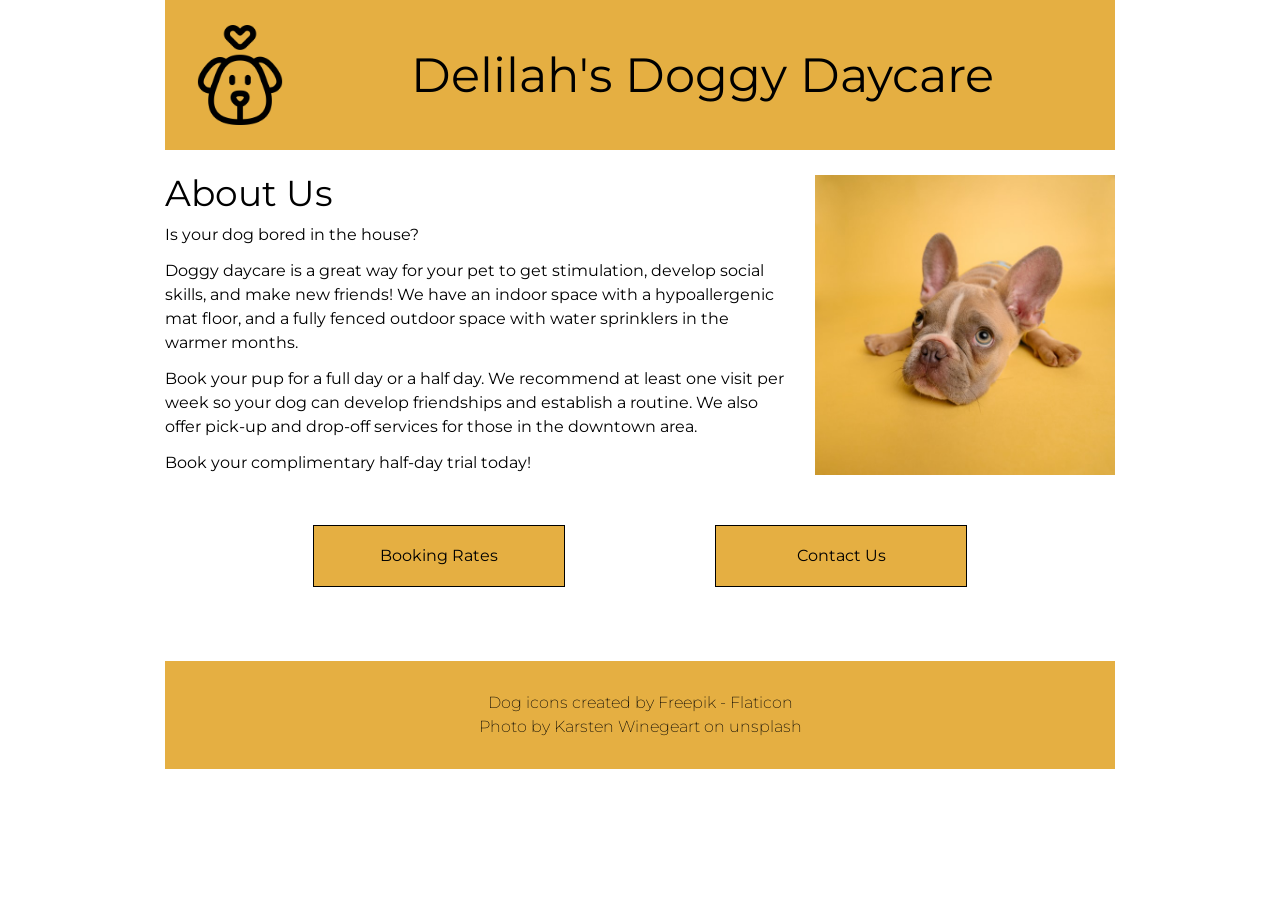
<file: website/index.html>
<!DOCTYPE html>
<html lang="en">

<head>
    <meta charset="UTF-8">
    <meta http-equiv="X-UA-Compatible" content="IE=edge">
    <meta name="viewport" content="width=device-width, initial-scale=1.0">
    <meta name="description" content="Doggy Daycare autistic shortcut banshee ivory pucker">
    <title>Delilah's Doggy Daycare - Home</title>
    <!-- style sheets -->
    <link rel="stylesheet" href="styles/reset.css">
    <link rel="stylesheet" href="styles/styles.css">
    <!-- fonts -->
    <link rel="preconnect" href="https://fonts.googleapis.com">
    <link rel="preconnect" href="https://fonts.gstatic.com" crossorigin>
    <link href="https://fonts.googleapis.com/css2?family=Montserrat:wght@200;400;600&display=swap" rel="stylesheet">
</head>

<body>
    <header>
        <a href="index.html" class="flex">
            <img src="images/dog.png" alt="outline of a dog's face with heart above it">
            <h1>Delilah's Doggy Daycare</h1>
        </a>
    </header>
    <main class="index">
        <div class="flex">
            <section class="about-us">
                <h2>About Us</h2>
                <p>Is your dog bored in the house?</p>
                <p>Doggy daycare is a great way for your pet to get stimulation, develop social skills, and make new
                    friends! We have an indoor space with a hypoallergenic mat floor, and a fully fenced outdoor space
                    with water sprinklers in the warmer months.</p>
                <p>Book your pup for a full day or a half day. We recommend at least one visit per week so your dog can
                    develop friendships and establish a routine. We also offer pick-up and drop-off services for those
                    in the downtown area.</p>
                <p>Book your complimentary half-day trial today!</p>
            </section>
            <img src="images/dog-yellow-background.jpg"
                alt="french bulldog puppy with large ears looking sad on mustard yellow background">
        </div>
        <div class="flex">
            <a class="fake-button large-text" href="pages/booking.html">Booking Rates</a>
            <a class="fake-button large-text" href="pages/contact.html">Contact Us</a>
        </div>
    </main>
    <footer>
        <p>Dog icons created by <a href="https://www.flaticon.com/free-icons/dog" title="dog icons">Freepik -
                Flaticon</a></p>
        <p>Photo by <a href="https://unsplash.com/photos/NE0XGVKTmcA">Karsten Winegeart</a> on unsplash</p>
    </footer>
</body>

</html>
</file>
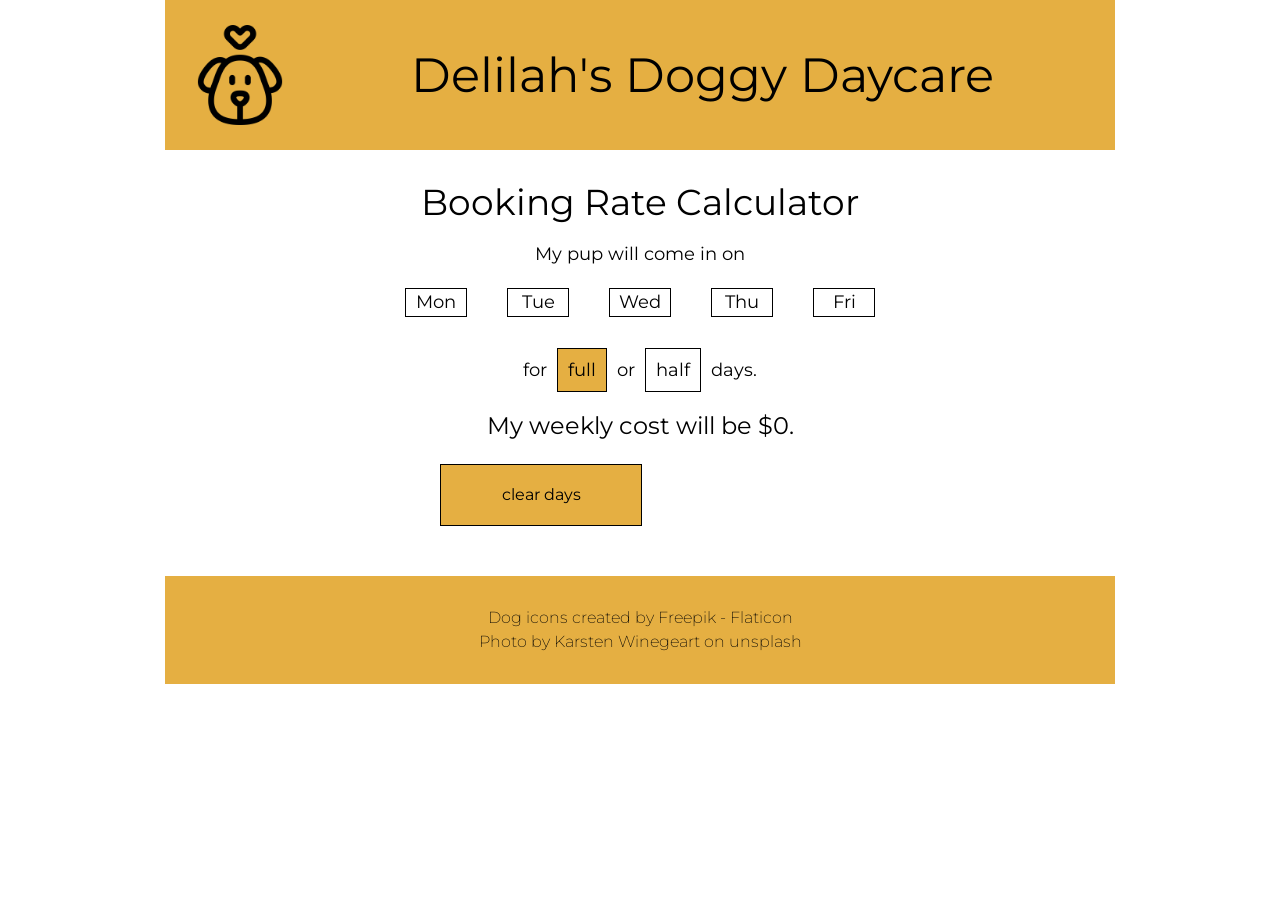
<file: website/pages/booking.html>
<!DOCTYPE html>
<html lang="en">

<head>
    <meta charset="UTF-8">
    <meta http-equiv="X-UA-Compatible" content="IE=edge">
    <meta name="viewport" content="width=device-width, initial-scale=1.0">
    <meta name="description" content="Doggy Daycare autistic shortcut banshee ivory pucker">
    <title>Delilah's Doggy Daycare - Booking Rates</title>
    <!-- style sheets -->
    <link rel="stylesheet" href="../styles/reset.css">
    <link rel="stylesheet" href="../styles/styles.css">
    <!-- fonts -->
    <link rel="preconnect" href="https://fonts.googleapis.com">
    <link rel="preconnect" href="https://fonts.gstatic.com" crossorigin>
    <link href="https://fonts.googleapis.com/css2?family=Montserrat:wght@200;400;600&display=swap" rel="stylesheet">
</head>

<body>
    <header>
        <a href="../index.html" class="flex">
            <img src="../images/dog.png" alt="outline of a dog's face with heart above it">
            <h1>Delilah's Doggy Daycare</h1>
        </a>
    </header>
    <main class="booking-page">
        <h2>Booking Rate Calculator</h2>
        <p>My pup will come in on</p>
        <ul class="flex day-selector">
            <li class="blue-hover" id="monday">Mon</li>
            <li class="blue-hover" id="tuesday">Tue</li>
            <li class="blue-hover" id="wednesday">Wed</li>
            <li class="blue-hover" id="thursday">Thu</li>
            <li class="blue-hover" id="friday">Fri</li>
        </ul>
        <p>for <span class="clicked small-button blue-hover" id="full">full</span> or <span
                class="small-button blue-hover" id="half">half</span> days.</p>
        <p class="top-margin large-text">My weekly cost will be $<span id="calculated-cost">0</span>.</p>
        <p class="fake-button blue-hover" id="clear-button">clear days</p>
    </main>
    <footer>
        <p>Dog icons created by <a href="https://www.flaticon.com/free-icons/dog" title="dog
                    icons">Freepik -
                Flaticon</a></p>
        <p>Photo by <a href="https://unsplash.com/photos/NE0XGVKTmcA">Karsten
                Winegeart</a> on unsplash</p>
    </footer>
    <script src="../scripts/booking.js"></script>
</body>

</html>
</file>
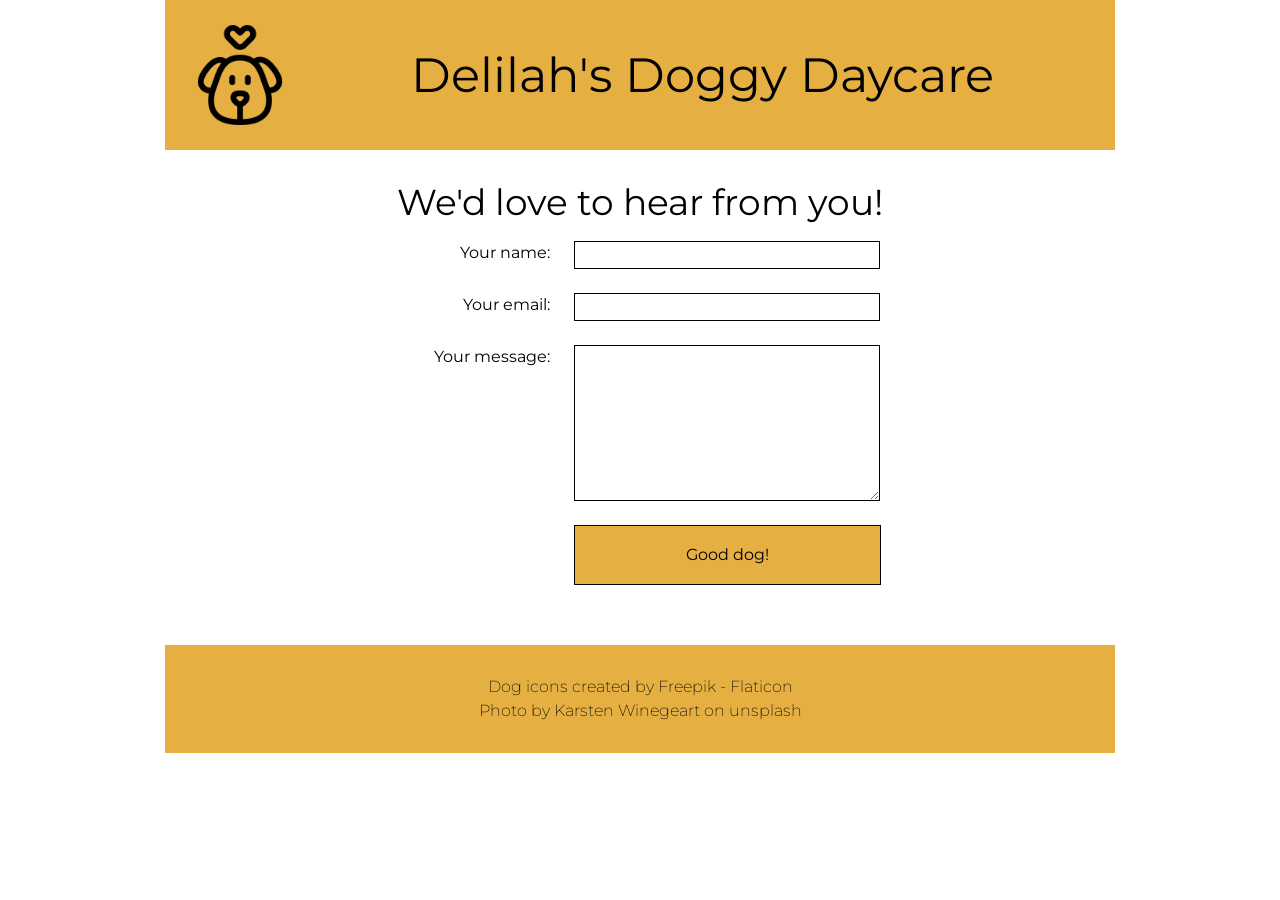
<file: website/pages/contact.html>
<!DOCTYPE html>
<html lang="en">

<head>
    <meta charset="UTF-8">
    <meta http-equiv="X-UA-Compatible" content="IE=edge">
    <meta name="viewport" content="width=device-width, initial-scale=1.0">
    <meta name="description" content="Doggy Daycare autistic shortcut banshee ivory pucker">
    <title>Delilah's Doggy Daycare - Contact Us</title>
    <!-- style sheets -->
    <link rel="stylesheet" href="../styles/reset.css">
    <link rel="stylesheet" href="../styles/styles.css">
    <!-- fonts -->
    <link rel="preconnect" href="https://fonts.googleapis.com">
    <link rel="preconnect" href="https://fonts.gstatic.com" crossorigin>
    <link href="https://fonts.googleapis.com/css2?family=Montserrat:wght@200;400;600&display=swap" rel="stylesheet">
</head>

<body>
    <header>
        <a href="../index.html" class="flex">
            <img src="../images/dog.png" alt="outline of a dog's face with heart above it">
            <h1>Delilah's Doggy Daycare</h1>
        </a>
    </header>
    <main class="contact" id="contact-page">
        <h2>We'd love to hear from you!</h2>
        <form>
            <div class="flex">
                <label for="user-name">Your name:</label>
                <input type="text" id="user-name">
            </div>
            <div class="flex">
                <label for="user-email">Your email:</label>
                <input type="email" id="user-email">
            </div>
            <div class="flex">
                <label for="user-message">Your message:</label>
                <textarea id="user-message"></textarea>
            </div>
            <button class="fake-button blue-hover" type="submit" id="submit-button">Good dog!</button>
        </form>
    </main>
    <footer>
        <p>Dog icons created by <a href="https://www.flaticon.com/free-icons/dog" title="dog icons">Freepik -
                Flaticon</a></p>
        <p>Photo by <a href="https://unsplash.com/photos/NE0XGVKTmcA">Karsten Winegeart</a> on unsplash</p>
    </footer>
    <script src="../scripts/contact.js"></script>
</body>

</html>
</file>
<file: website/styles/styles.css>
/************* your name: Sherif Mansour

INSTRUCTIONS:
Comments starting with TO-DO have been included in this file to describe the needed styling: please translate these to the appropriate CSS declarations. 

Comments starting with TO-DO may be left in for reference or removed entirely: all other comments should be left as-is for ease of review.

You are discouraged from changing any provided CSS.

***** colour palette: *****
- mustard yellow (used for header, footer, and buttons): #E5AF42
- cornflower blue (used for hover states): #4278e5

*/

/************* site defaults *************/

body {
    width: 950px;
    margin: 0 auto;
    font-family: 'Montserrat', sans-serif;
    line-height: 1.5;
}

/* TO DO: all elements with the .flex class applied are to be made into flex-box containers. */

.flex{
    display: flex;
}

/************* site-wide text styling *************/

/* TO DO:
    - first-level headings are size 48px, centered vertically and horizontally in the available space.
    - 2nd-level headings have a font size of 36px, and 12px of space below.
    - any element with the .large-text class has a font size of 24px.
    - any element with the .fake-button class will have a background colour of mustard yellow (see colour palette above), be center aligned, with a line-height of 3 and a solid black border that is 1px wide.
    - all anchors will have the underline removed and be black in colour. all anchors in the main and footer sections will be underlined in their hover-state.
    - the hover-state of .fake-button and .blue-hover elements will:
        - add an underline, 
        - set the background-colour to cornflower blue (see colour palette above),
        - change the text colour to white, and 
        - change the cursor to pointer.
*/

h1 {
    font-size: 48px;
    text-align: center;
}

h2 {
    font-size: 36px;
    margin-bottom: 12px;
}

.large-text {
    font-size: 24px;
}

.fake-button {
    display: flex;
    background-color: #e5af42;
    align-items: center;
    justify-content: center;
    line-height: 3px;
    border: 1px solid black;   
}

.fake-button:hover, .blue-hover:hover {
    text-decoration: underline;
    background-color: #4278e5;
    color: white;
    cursor: pointer;
}

a {
    text-decoration: none;
    color: black;
}

main a:hover , footer a:hover {
    text-decoration: underline;
}

/************* header/footer styling *************/

/* TO DO:
    - the header and footer will be the same mustard-yellow as the buttons.
    - the header is 150px tall.
    - the header image is 100px wide and tall with 25px of space above, below, and on its left, and the top-level heading is centered in the remaining width.
    - there will be 25px of space between the header and main, and 50px of space between main and footer.
    - the footer will be 60px tall, have a font-weight of 200, and the text within will be centered vertically and horizontally.
*/

header , footer {
    background-color: #e5af42;
}

header {
    height: 150px;
}

header img {
    width: 100px;
    height: 100px;
    margin-top: 25px;
    margin-bottom: 25px;
    margin-left: 25px;
}

header h1 {
    margin: auto;
}

main {
    margin-top: 25px;
    margin-bottom: 50px;
}

footer {
    padding-top: 30px;
    padding-bottom: 30px;
    font-weight: 200;
    text-align: center;
}

/************* index page *************/

/* TO-DO: 
    - this is a 2-column layout: text on the left, and an image on the right. The image will be 300px wide, with 25px between it and the text column, which takes up the remaining space. The image will also have 50px of space below.
    - the h2 on this page will have a line-height equal to the font size.
    - each paragraph on this page will have 12px of space beneath it.
    - each fake-button on this page will be 250px wide with 150px of space between them.
    - the pair of fake-buttons will be centered on the page. HINT: can calculate the required margin to make them appear to be centered.
*/

main img {
    width: 300px;
    margin-left: 25px;
    margin-bottom: 50px;
}
.index h2 {
    line-height: 36px;
}

.index p {
    margin-bottom: 12px;
}

.fake-button {
    width: 250px;
    margin-left: 75px;
    margin-right: 75px;
    height: 60px;
}

/************* bookings page *************/

/* TO-DO:
    - the contents of the booking-page will be 600px wide, and all content centered within the available space.
    - text will have a size of 18px.
    - there will be 12px of space below the day-selectors, and 20px of space between each list item. List items are 60px wide.
    - List items & the small-button elements will have a solid black border that is 1px wide. Small-buttons will also have 5px of space between the border and the content.
    - items tagged with .top-margin will have 24 px of space above, and 12px of space below.
    - the "clear days" button will be 200px wide.
    - any element tagged with the .clicked class will turn mustard yellow. **This will be very important for your JavaScript.**
    - all items within the page will be centered within their available space.

*/
.booking-page p {
    margin-bottom: 20px;
}
.booking-page {
    width: 600px;
    text-align: center;
    font-size: 18px;
    margin-right: auto;
    margin-left: auto;
}
#full , #half {
    margin-left: 5px;
    margin-right: 5px;
    padding: 10px
}
.day-selector {
    justify-content: center;
    margin-bottom: 40px;
}

.day-selector li {
    width: 60px;
    margin-right: 20px;
    margin-left: 20px;
    border: solid 1px black;
    text-align: center;
}

.small-button {
    border: solid 1px black;
}

.top-margin {
    margin-top: 24px;
    margin-bottom: 12px;
}

#clear-button {
    width: 200px;
    margin-left: 100px;
    margin-right: 100px;
}

.clicked {
    background-color: #e5af42;
}

/************* contact page *************/
/* TO DO:
    - the main section of the .contact page will be 420px tall, and centered.
    - the contents will be 2 columns: the labels column is 150px wide and right-aligned, and the input column is 300px wide. There will be 24px of space between the columns, and the pair of columns will be centered on the page.
    - the textarea element will be 150px tall.
    - all form input, textarea, and and button elements will have the same font as the rest of the page, a line-height of 24px, a font-size of 16px, and the same border as other buttons on the site. There will be 24px of space below each of these elements.
    - the edges of the button will line up exactly with the text-area element. HINT: time for some math!
*/

.contact {
    height: 420px;
    text-align: center;
}

.flex {
    justify-content: center;
}

label {
    width: 150px;
    text-align: right;
    margin-right: 24px;
}

input , textarea {
    width: 300px;
}

textarea {
    height: 150px;
}

input , textarea , .fake-button {
    font: inherit;
    line-height: 24px;
    font-size: 16px;
    border: solid 1px black;
    margin-bottom: 24px;
}

#submit-button {
    margin-left: 409px;
    margin-right: auto;
    width: 307px;
    
}
</file>
